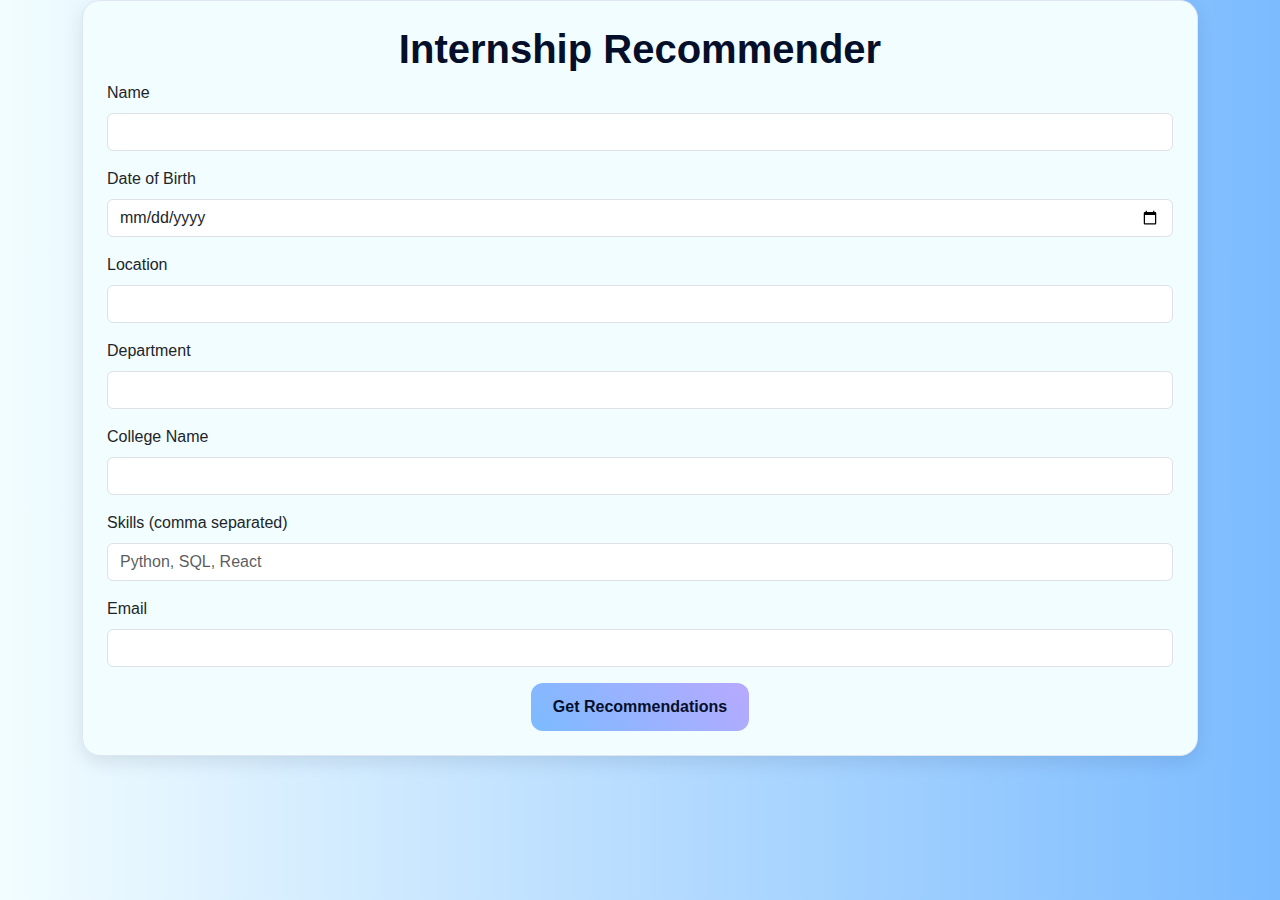
<file: templates/index.html>
<!DOCTYPE html>
<html>
<head>
  <title>Internship Recommender</title>
  <link href="https://cdn.jsdelivr.net/npm/bootstrap@5.3.3/dist/css/bootstrap.min.css" rel="stylesheet">
  <link href="/static/style.css" rel="stylesheet">
</head>
<body>
  <div class="container">
    <div class="card p-4">
      <h1 class="text-center">Internship Recommender</h1>
      <form action="/recommend" method="post">
        <div class="mb-3">
          <label class="form-label">Name</label>
          <input type="text" name="name" class="form-control" required>
        </div>
        <div class="mb-3">
          <label class="form-label">Date of Birth</label>
          <input type="date" name="dob" class="form-control" required>
        </div>
        <div class="mb-3">
          <label class="form-label">Location</label>
          <input type="text" name="location" class="form-control" required>
        </div>
        <div class="mb-3">
          <label class="form-label">Department</label>
          <input type="text" name="department" class="form-control" required>
        </div>
        <div class="mb-3">
          <label class="form-label">College Name</label>
          <input type="text" name="college_name" class="form-control" required>
        </div>
        <div class="mb-3">
          <label class="form-label">Skills (comma separated)</label>
          <input type="text" name="skills" class="form-control" placeholder="Python, SQL, React" required>
        </div>
        <div class="mb-3">
          <label class="form-label">Email</label>
          <input type="email" name="email" class="form-control" required>
        </div>
        <div class="text-center">
          <button type="submit" class="btn btn-custom">Get Recommendations</button>
        </div>
      </form>
    </div>
  </div>
</body>
</html>
</file>
<file: static/style.css>
/* Base Styles */
body {
  background: linear-gradient(to right, #F2FDFF, #7BBBFF);
  font-family: 'Poppins', sans-serif;
  color: #050F2A;
  min-height: 100vh;
}

/* Card Styling */
.card {
  border-radius: 18px;
  background: #F2FDFF;
  border: 1px solid #E0E6F1;
  box-shadow: 0 6px 18px rgba(5, 15, 42, 0.1);
  transition: transform 0.25s ease, box-shadow 0.25s ease;
}

.card:hover {
  transform: translateY(-6px);
  box-shadow: 0 12px 24px rgba(5, 15, 42, 0.25);
}

/* Headings */
h1, h2 {
  font-weight: 700;
  color: #050F2A;
}

/* Buttons */
.btn-custom {
  background: linear-gradient(45deg, #7BBBFF, #B8A9FF);
  border: none;
  color: #050F2A;
  font-weight: 600;
  padding: 12px 22px;
  border-radius: 12px;
  transition: transform 0.25s, box-shadow 0.25s;
}

.btn-custom:hover {
  transform: scale(1.05);
  box-shadow: 0 6px 18px rgba(5, 15, 42, 0.2);
}

/* Apply Button inside results */
.apply-btn {
  background: linear-gradient(45deg, #050F2A, #7BBBFF);
  color: #F2FDFF;
}

.apply-btn:hover {
  background: linear-gradient(45deg, #7BBBFF, #B8A9FF);
  color: #050F2A;
}

/* Animations for Internship Cards */
.internship-card {
  opacity: 0;
  animation: fadeIn 0.8s ease forwards;
}

@keyframes fadeIn {
  from { opacity: 0; transform: translateY(15px); }
  to { opacity: 1; transform: translateY(0); }
}

/* Modal Customization */
.modal-content {
  border-radius: 16px;
  border: none;
  background: #F2FDFF;
}

.modal-header, .modal-footer {
  border: none;
}

.modal-title {
  color: #050F2A;
  font-weight: 600;
}
/*body {
    background: #f9fafc;
    font-family: 'Segoe UI', Tahoma, Geneva, Verdana, sans-serif;
}

.container {
    margin-top: 60px;
    max-width: 700px;
}

.card {
    border-radius: 16px;
    box-shadow: 0 4px 15px rgba(0,0,0,0.1);
}

h1, h2 {
    color: #343a40;
    font-weight: 600;
    margin-bottom: 20px;
}

.btn-custom {
    background: linear-gradient(45deg, #007bff, #00c6ff);
    border: none;
    color: white;
    font-weight: bold;
    padding: 10px 20px;
    border-radius: 10px;
    transition: all 0.3s ease;
}

.btn-custom:hover {
    background: linear-gradient(45deg, #0062cc, #00a2d3);
    transform: translateY(-2px);
}*/
</file>
